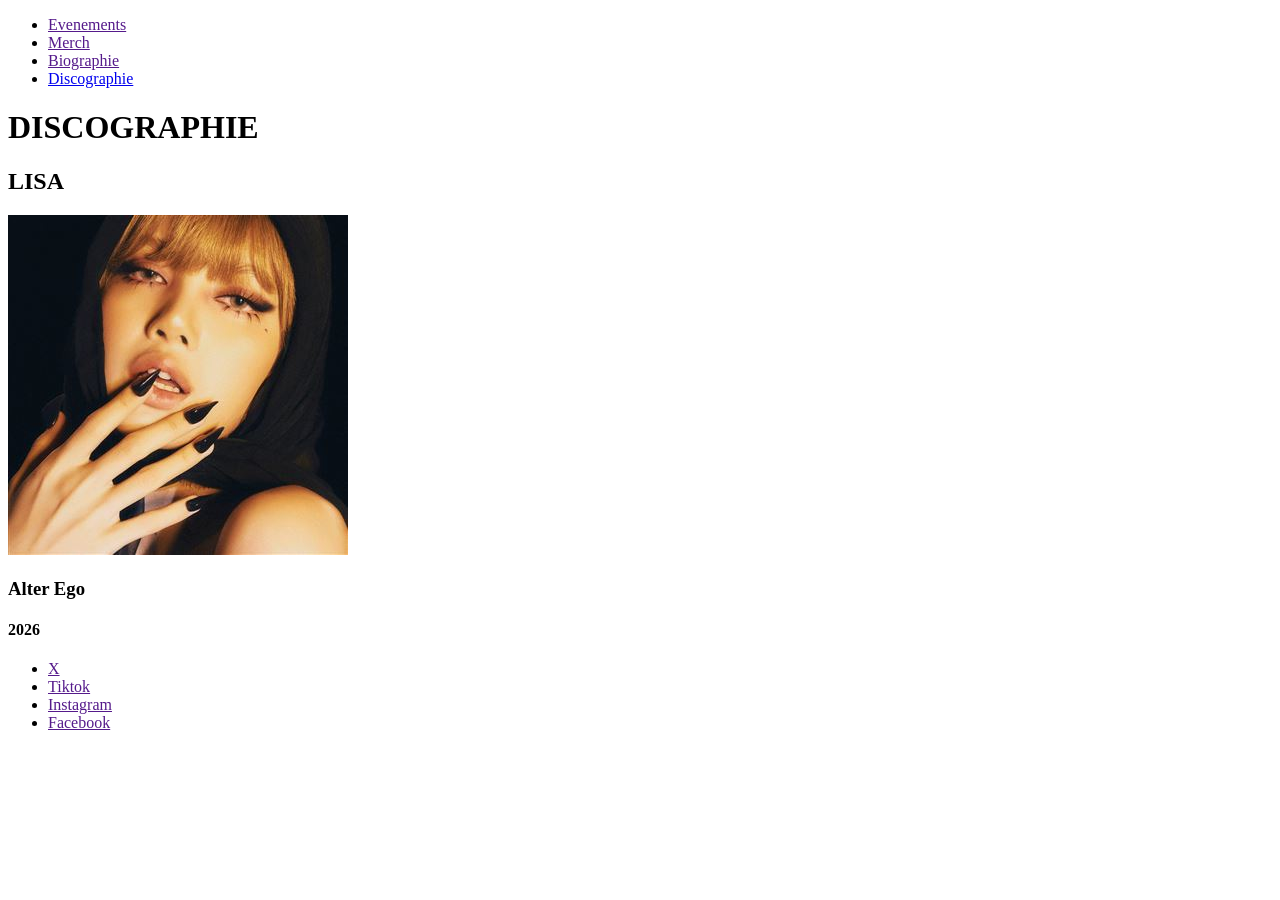
<file: dicographie.html>
<!DOCTYPE html>
<html lang="en">
<head>
    <meta charset="UTF-8">
    <meta name="viewport" content="width=device-width, initial-scale=1.0">
    <title>Discographie</title>
</head>
<body>
    <header>
        <nav>
            <ul>
                <li><a href="">Evenements</a></li>
                <li><a href="">Merch</a></li>
                <li><a href="">Biographie</a></li>
                <li><a href="index.html">Discographie</a></li>
            </ul>
        </nav>
        <main>
            <h1>DISCOGRAPHIE</h1>
            <h2>LISA</h2>
            <section>
                <article>
                    <a href="index.html"><img src="Alter-Ego.jpg" alt="Cover de Alter Ego"></a>
                    <div>
                        <h3>Alter Ego</h3>
                        <h4>2026</h4>
                    </div>
                </article>
            </section>
        </main>
        <footer>
            <nav>
                <ul>
                    <li><a href="">X</a></li>
                    <li><a href="">Tiktok</a></li>
                    <li><a href="">Instagram</a></li>
                    <li><a href="">Facebook</a></li>
                </ul>
            </nav>
        </footer>
    </header>
</body>
</html>
</file>
